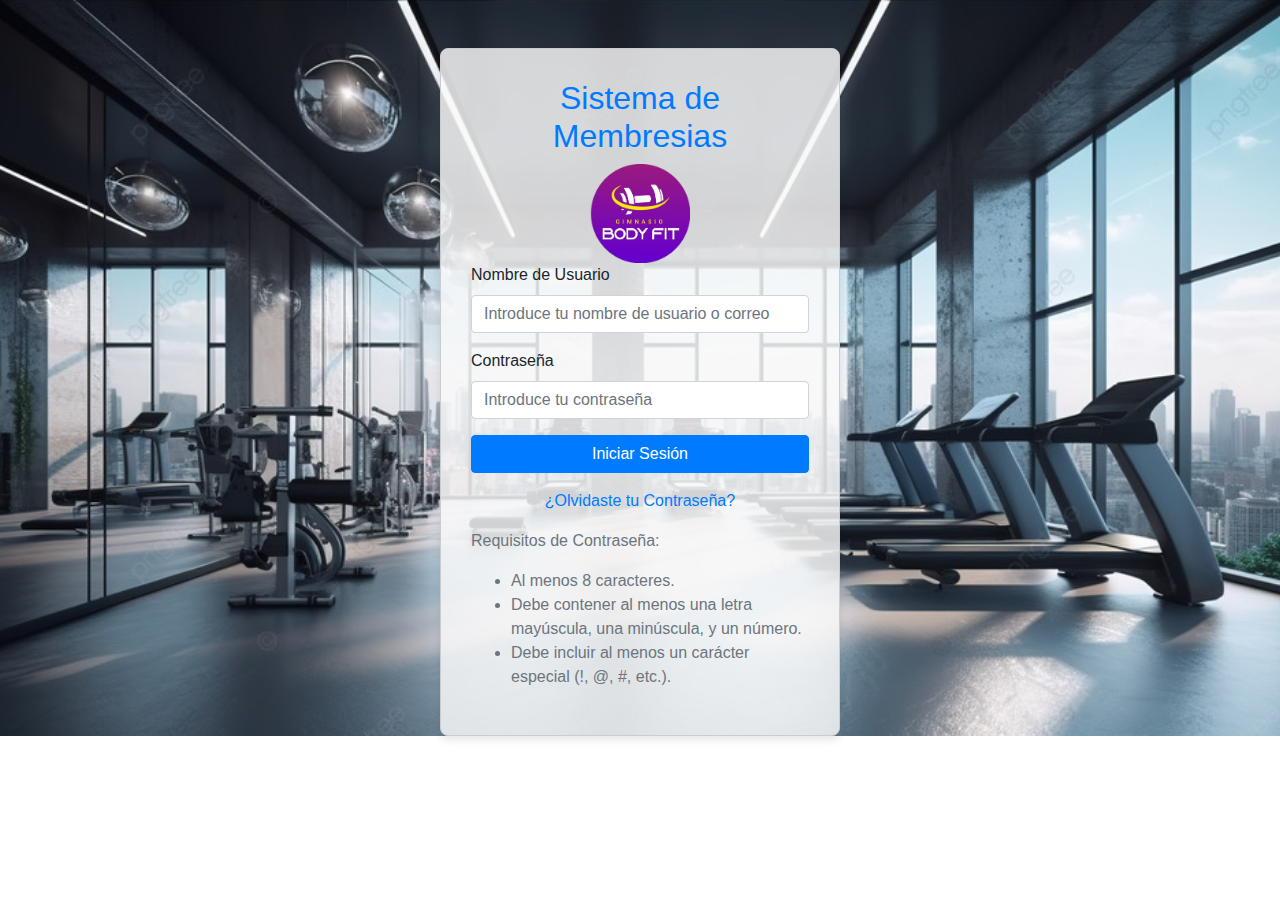
<file: index.html>
<!DOCTYPE html>
<html lang="es">
<head>
    <meta charset="UTF-8">
    <meta name="viewport" content="width=device-width, initial-scale=1.0">
    <title>Iniciar Sesión - Sistema</title>
    <!-- Bootstrap CSS -->
    <link href="https://stackpath.bootstrapcdn.com/bootstrap/4.3.1/css/bootstrap.min.css" rel="stylesheet">
    <!-- Estilos personalizados -->
    <style>
        body {
            background-image: url(img/fondo-login.jpg);
            background-repeat: no-repeat;
            background-size: cover;
            background-position: center;
        }
        .login-container {
            max-width: 400px;
            margin: auto;
            padding: 30px;
            border: 1px solid #ccc;
            border-radius: 8px;
            background-color: #f9f9f9d3;
            box-shadow: 0 4px 8px rgba(0, 0, 0, 0.1);
        }
        .logo-img {
            width: 100px;
            display: block;
            margin: 0 auto;
        }
        .error-message {
            color: red;
            font-size: 14px;
        }
    </style>
</head>
<body>

<div class="container mt-5">
    <div class="login-container">
        <h2 class="text-center text-primary">Sistema de Membresias</h2>

        <!-- Logo de la empresa -->
        <img src="img/gymLogo1.png" alt="Logo Empresa" class="logo-img">

        <form id="loginForm" action="login.php" method="POST">
            <div class="form-group">
                <label for="username">Nombre de Usuario</label>
                <input type="text" class="form-control" id="username" name="username" placeholder="Introduce tu nombre de usuario o correo" required>
                <div class="error-message" id="error-username"></div>
            </div>

            <div class="form-group">
                <label for="password">Contraseña</label>
                <input type="password" class="form-control" id="password" name="password" placeholder="Introduce tu contraseña" required>
                <div class="error-message" id="error-password"></div>
            </div>

            <div class="error-message" id="error-message"></div>

            <button type="submit" class="btn btn-primary btn-block">Iniciar Sesión</button>
        </form>

        <div class="mt-3 text-center">
            <a href="recuperar_contraseña.html">¿Olvidaste tu Contraseña?</a>
        </div>
        
        <div class="mt-3 text-muted">
            <p>Requisitos de Contraseña:</p>
            <ul>
                <li>Al menos 8 caracteres.</li>
                <li>Debe contener al menos una letra mayúscula, una minúscula, y un número.</li>
                <li>Debe incluir al menos un carácter especial (!, @, #, etc.).</li>
            </ul>
        </div>
    </div>
</div>

<script>
    const MAX_ATTEMPTS = 5;
    const LOCKOUT_TIME = 60 * 1000; // 1 minuto en milisegundos

    function isLockedOut() {
        const lockoutEndTime = localStorage.getItem("lockoutEndTime");
        if (lockoutEndTime) {
            const now = Date.now();
            if (now < lockoutEndTime) {
                return true;
            } else {
                localStorage.removeItem("lockoutEndTime");
                localStorage.removeItem("loginAttempts");
                return false;
            }
        }
        return false;
    }

    function increaseAttempt() {
        let attempts = parseInt(localStorage.getItem("loginAttempts") || "0");
        attempts++;
        localStorage.setItem("loginAttempts", attempts);
        if (attempts >= MAX_ATTEMPTS) {
            const lockoutEndTime = Date.now() + LOCKOUT_TIME;
            localStorage.setItem("lockoutEndTime", lockoutEndTime);
        }
    }

    document.getElementById("loginForm").addEventListener("submit", function(event) {
        if (isLockedOut()) {
            event.preventDefault();
            document.getElementById("error-message").textContent = "Cuenta bloqueada. Inténtalo nuevamente en 1 minuto.";
            return;
        }

        let valid = true;
        const username = document.getElementById("username").value;
        const password = document.getElementById("password").value;

        if (username === '') {
            valid = false;
            document.getElementById("error-username").textContent = 'El campo de nombre de usuario o correo electrónico es obligatorio.';
        } else {
            document.getElementById("error-username").textContent = '';
        }

        if (password === '') {
            valid = false;
            document.getElementById("error-password").textContent = 'La contraseña es obligatoria.';
        } else {
            document.getElementById("error-password").textContent = '';
        }

        if (!valid) {
            event.preventDefault();
            document.getElementById("error-message").textContent = 'Por favor, corrige los errores antes de continuar.';
        } else {
            document.getElementById("error-message").textContent = '';

            // Simulación de fallo de inicio de sesión
            event.preventDefault();
            increaseAttempt();
            document.getElementById("error-message").textContent = "Inicio de sesión fallido. Inténtalo de nuevo.";
        }
    });

    window.onload = function() {
        if (isLockedOut()) {
            document.getElementById("error-message").textContent = "Cuenta bloqueada. Inténtalo nuevamente en 1 minuto.";
            document.getElementById("loginForm").querySelector("button[type='submit']").disabled = true;
        }
    };
</script>

</body>
</html>
</file>
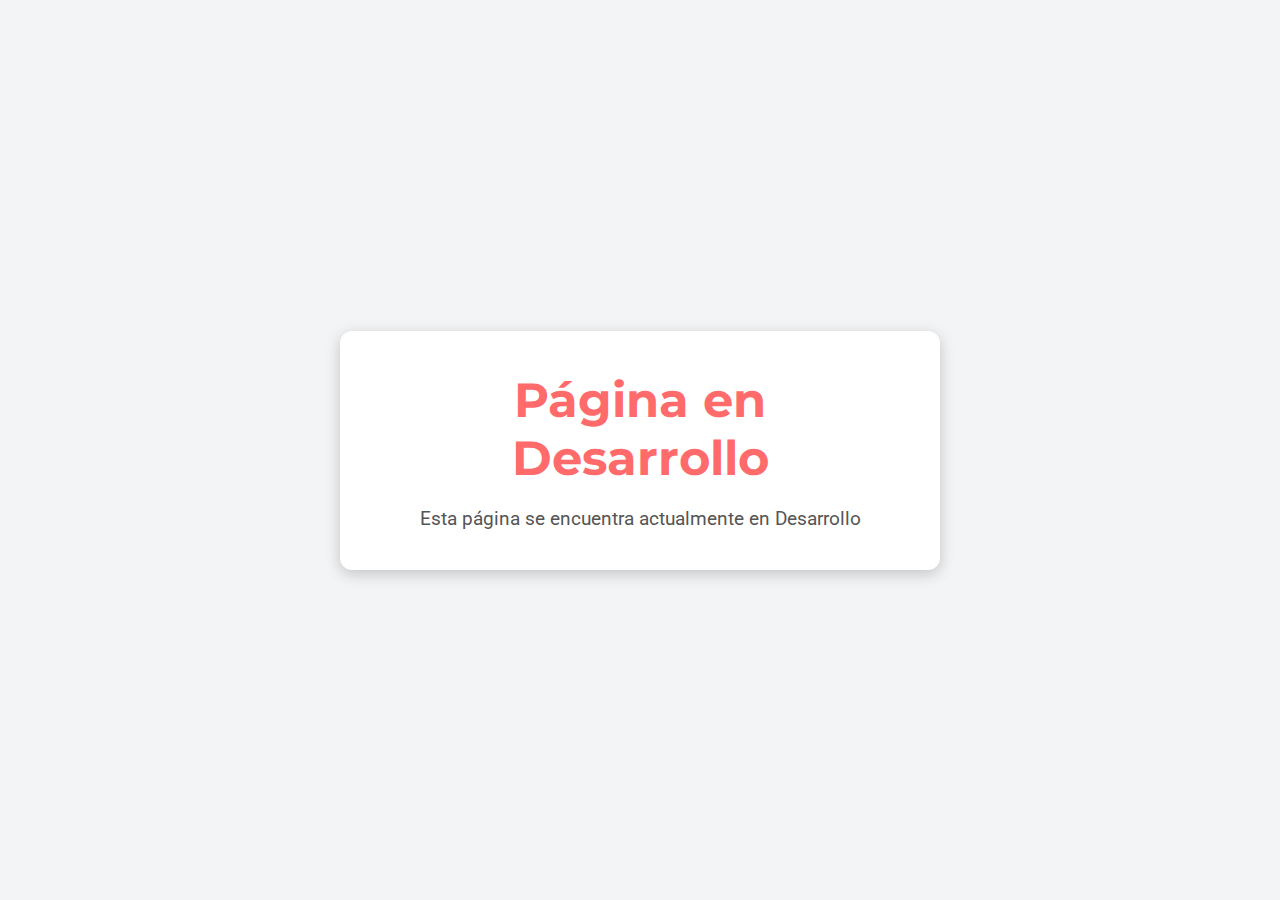
<file: recuperar_contraseña.html>
<!DOCTYPE html>
<html lang="es">
<head>
    <meta charset="UTF-8">
    <meta name="viewport" content="width=device-width, initial-scale=1.0">
    <title>Página en Desarrollo</title>
    <!-- Fuente de Google Fonts -->
    <link href="https://fonts.googleapis.com/css2?family=Roboto:wght@700&family=Montserrat:wght@400&display=swap" rel="stylesheet">
    <style>
        /* Estilos generales */
        * {
            margin: 0;
            padding: 0;
            box-sizing: border-box;
        }
        body {
            display: flex;
            align-items: center;
            justify-content: center;
            height: 100vh;
            background-color: #f3f4f6;
            color: #333;
            font-family: 'Roboto', sans-serif;
            text-align: center;
        }
        .message-container {
            padding: 40px;
            background: #fff;
            box-shadow: 0 4px 15px rgba(0, 0, 0, 0.2);
            border-radius: 12px;
            max-width: 600px;
            width: 100%;
        }
        .message-container h1 {
            font-size: 3em;
            color: #ff6b6b;
            font-family: 'Montserrat', sans-serif;
            margin-bottom: 20px;
            animation: glow 2s ease-in-out infinite alternate;
        }
        .message-container p {
            font-size: 1.2em;
            color: #555;
            margin-top: 10px;
        }

        /* Animación */
        @keyframes glow {
            from {
                text-shadow: 0 0 10px #ff6b6b, 0 0 20px #ff6b6b, 0 0 30px #ff6b6b;
            }
            to {
                text-shadow: 0 0 20px #ff6b6b, 0 0 30px #ff6b6b, 0 0 40px #ff6b6b;
            }
        }
    </style>
</head>
<body>
    <div class="message-container">
        <h1>Página en Desarrollo</h1>
        <p>Esta página se encuentra actualmente en Desarrollo</p>
    </div>
</body>
</html>
</file>
